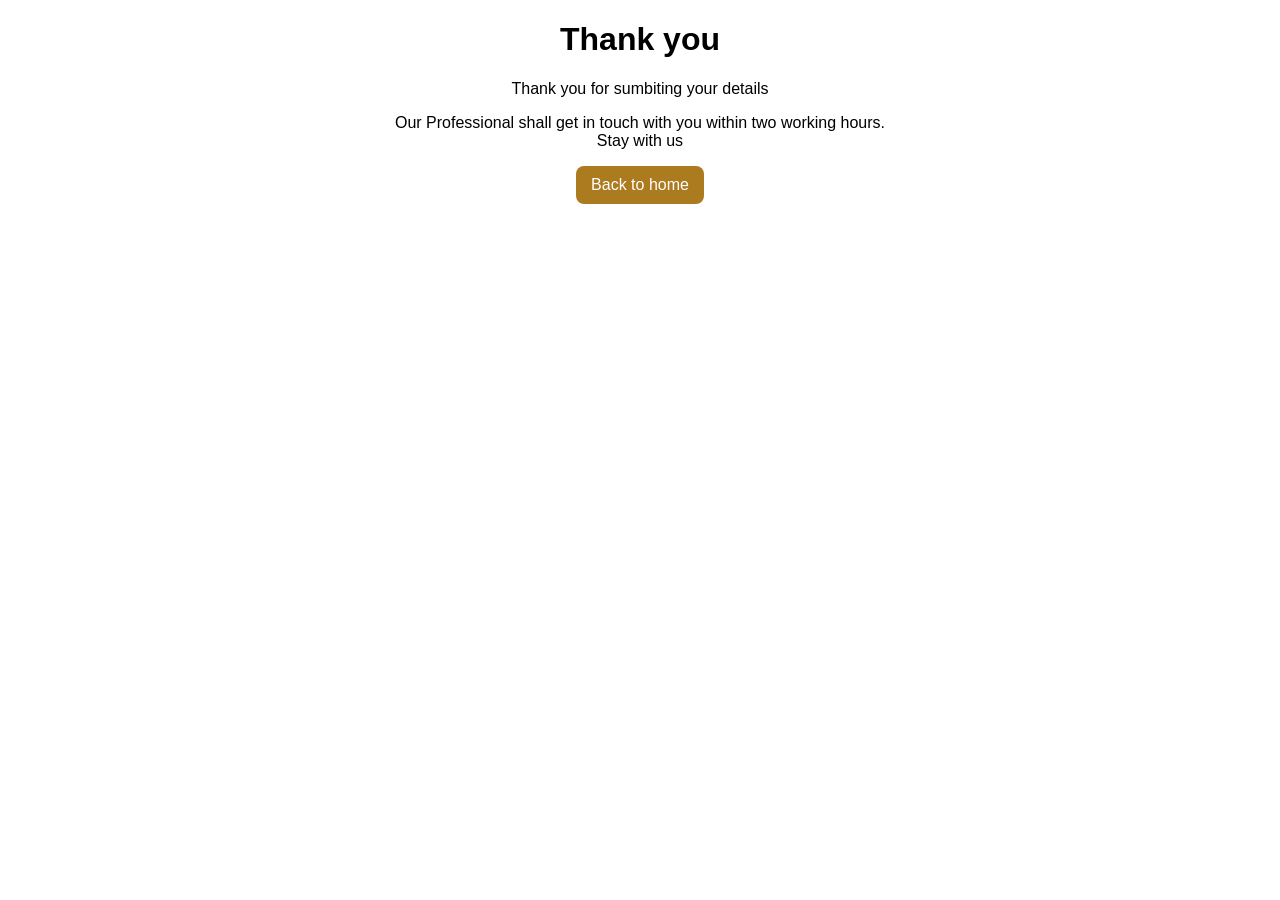
<file: thank-you.html>
<!DOCTYPE html>
<html lang="en">
<style>
    a {
        text-decoration: none;
        background: #ac7b20;
        display: inline-block;
        padding: 10px 15px;
        border-radius: 8px;
        color: #fff;
    }
</style>

<head>
    <meta charset="UTF-8">
    <meta http-equiv="X-UA-Compatible" content="IE=edge">
    <meta name="viewport" content="width=device-width, initial-scale=1.0">
    <title>Thank You</title>
    <style>
        .thank_box {
            max-width: 500px;
            margin: 0 auto;
            text-align: center;
            font-family: Arial, Helvetica, sans-serif;
        }
    </style>


    <!-- Google tag (gtag.js) -->
    <script async src="https://www.googletagmanager.com/gtag/js?id=AW-16575568697"></script>
    <script>
        window.dataLayer = window.dataLayer || [];
        function gtag() { dataLayer.push(arguments); }
        gtag('js', new Date());

        gtag('config', 'AW-16575568697');
    </script>

    <!-- Event snippet for ELLIEE SAAB conversion page -->
    <script>
        gtag('event', 'conversion', { 'send_to': 'AW-16575568697/jIGECI_owtcbELm27N89' });
    </script>



</head>

<body>
    <div class="thank_box">
        <h1>Thank you</h1>
        <P>Thank you for sumbiting your details</P>
        <p>Our Professional shall get in touch with you within two working hours. Stay with us</p>
        <a href="index.html">Back to home</a>
    </div>
</body>

</html>
</file>
